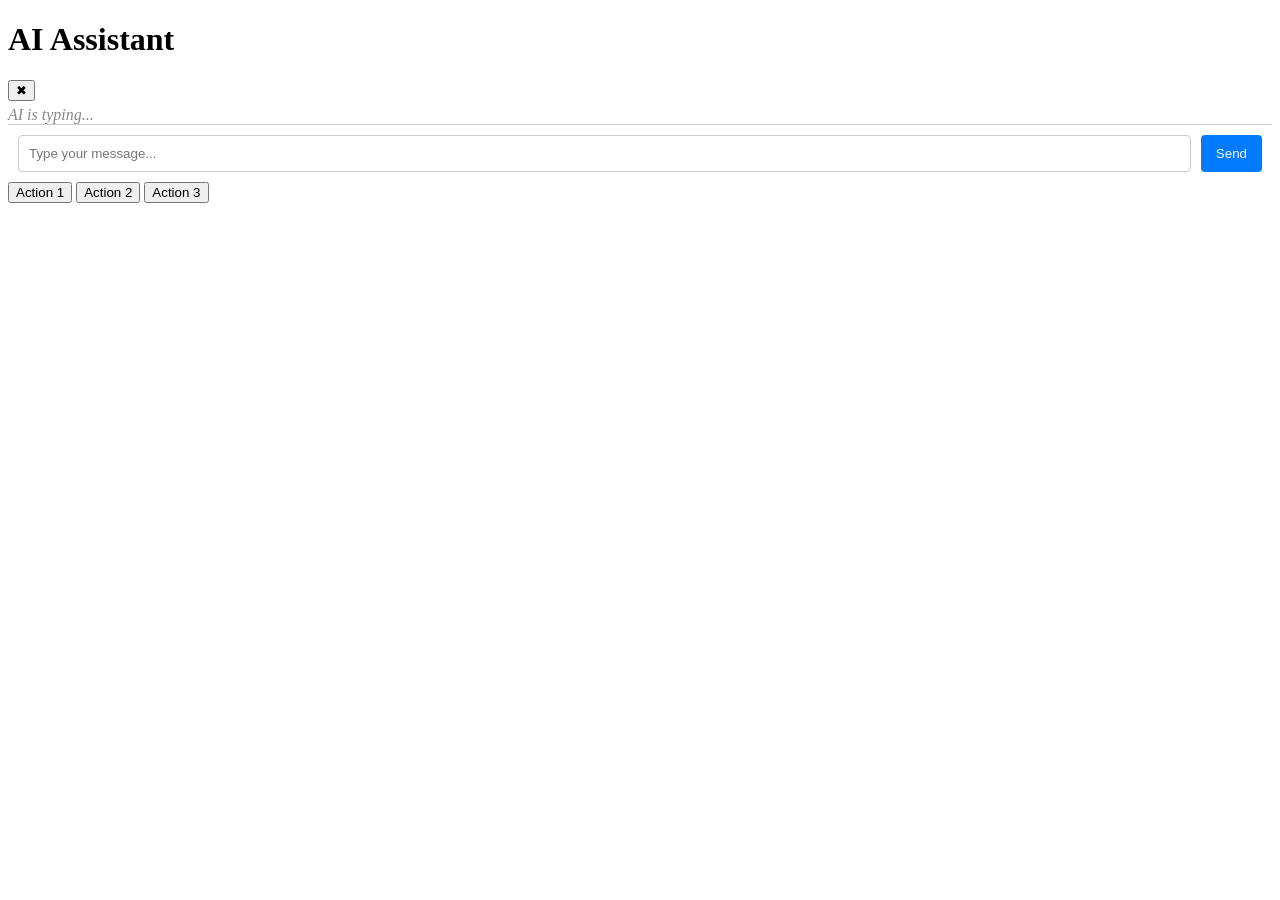
<file: a-segunda-lei-ai-assistant/templates/ai-assistant-tab.html>
<!DOCTYPE html>
<html lang="en">
<head>
    <meta charset="UTF-8">
    <meta name="viewport" content="width=device-width, initial-scale=1.0">
    <link rel="stylesheet" href="../css/ai-assistant.css">
    <title>AI Assistant</title>
</head>
<body>
    <div id="ai-assistant-tab" class="ai-assistant-tab">
        <header class="ai-assistant-header">
            <h1>AI Assistant</h1>
            <button id="close-assistant" class="close-button">✖</button>
        </header>
        <div id="chat-container" class="chat-container">
            <div id="messages" class="messages"></div>
            <div id="typing-indicator" class="typing-indicator hidden">AI is typing...</div>
        </div>
        <div class="input-area">
            <input type="text" id="user-input" class="user-input" placeholder="Type your message..." />
            <button id="send-button" class="send-button">Send</button>
        </div>
        <div class="quick-actions">
            <button class="quick-action" data-action="action1">Action 1</button>
            <button class="quick-action" data-action="action2">Action 2</button>
            <button class="quick-action" data-action="action3">Action 3</button>
        </div>
    </div>
    <script src="../js/features/app-ai-assistant.js"></script>
</body>
</html>
</file>
<file: a-segunda-lei-ai-assistant/css/ai-assistant.css>
/ai-segunda-lei-ai-assistant/a-segunda-lei-ai-assistant/css/ai-assistant.css

/* AI Assistant Tab Styles */

body {
    font-family: Arial, sans-serif;
    background-color: #f9f9f9;
    margin: 0;
    padding: 0;
}

.ai-assistant-container {
    display: flex;
    flex-direction: column;
    height: 100vh;
    width: 100%;
    max-width: 600px;
    margin: auto;
    border: 1px solid #ccc;
    border-radius: 8px;
    box-shadow: 0 2px 10px rgba(0, 0, 0, 0.1);
    background-color: #fff;
}

.ai-chat-window {
    flex: 1;
    padding: 20px;
    overflow-y: auto;
    border-bottom: 1px solid #ccc;
}

.message-bubble {
    padding: 10px;
    border-radius: 15px;
    margin: 5px 0;
    max-width: 80%;
}

.user-message {
    background-color: #d1e7dd;
    align-self: flex-end;
}

.ai-message {
    background-color: #f8d7da;
    align-self: flex-start;
}

.input-area {
    display: flex;
    padding: 10px;
    border-top: 1px solid #ccc;
}

.input-area input {
    flex: 1;
    padding: 10px;
    border: 1px solid #ccc;
    border-radius: 4px;
    margin-right: 10px;
}

.input-area button {
    padding: 10px 15px;
    border: none;
    border-radius: 4px;
    background-color: #007bff;
    color: white;
    cursor: pointer;
}

.input-area button:hover {
    background-color: #0056b3;
}

.typing-indicator {
    font-style: italic;
    color: #888;
    margin-top: 5px;
}
</file>
